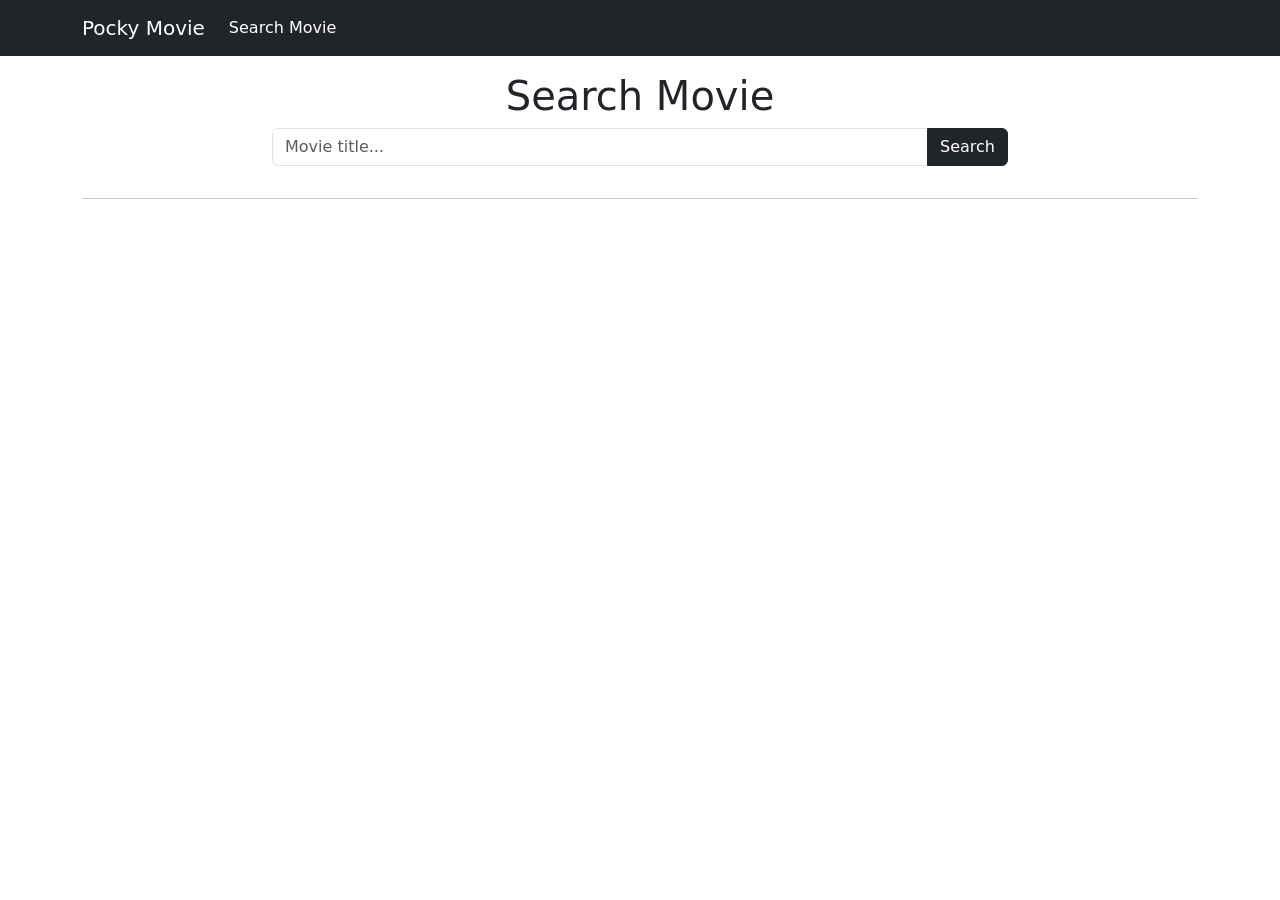
<file: rest-api/pocky-movie/index.html>
<!doctype html>
<html lang="en">
  <head>
    <!-- Required meta tags -->
    <meta charset="utf-8">
    <meta name="viewport" content="width=device-width, initial-scale=1">

    <!-- Bootstrap CSS -->
    <link href="https://cdn.jsdelivr.net/npm/bootstrap@5.0.2/dist/css/bootstrap.min.css" rel="stylesheet" integrity="sha384-EVSTQN3/azprG1Anm3QDgpJLIm9Nao0Yz1ztcQTwFspd3yD65VohhpuuCOmLASjC" crossorigin="anonymous">

    <title>Pocky Movies</title>
  </head>
  <body>
    <nav class="navbar navbar-expand-lg navbar-dark bg-dark">
        <div class="container">
            <a class="navbar-brand" href="#">Pocky Movie</a>
            <button class="navbar-toggler" type="button" data-bs-toggle="collapse" data-bs-target="#navbarNavAltMarkup" aria-controls="navbarNavAltMarkup" aria-expanded="false" aria-label="Toggle navigation">
                <span class="navbar-toggler-icon"></span>
            </button>
            <div class="collapse navbar-collapse" id="navbarNavAltMarkup">
                <div class="navbar-nav">
                    <a class="nav-link active" aria-current="page" href="#">Search Movie</a>
                </div>
            </div>
        </div>
    </nav>

    <div class="container">

        <div class="row mt-3 justify-content-center">
            <div class="col-md-8">
                <h1 class="text-center">Search Movie</h1>
                <div class="input-group mb-3">
                    <input type="text" class="form-control" placeholder="Movie title..." id="search-input">
                    <button class="btn btn-dark" type="button" id="search-button">Search</button>
                </div>
            </div>
        </div>

        <hr>

        <!-- hasil pencarian -->
        <div class="row" id="movie-list">
            
        </div>

    </div>

  
  <!-- Modal -->
    <div class="modal fade" id="exampleModal" tabindex="-1" aria-labelledby="exampleModalLabel" aria-hidden="true">
        <div class="modal-dialog modal-lg">
            <div class="modal-content">
                <div class="modal-header">
                    <h5 class="modal-title" id="exampleModalLabel">Movie Details</h5>
                    <button type="button" class="btn-close" data-bs-dismiss="modal" aria-label="Close"></button>
                </div>
                <div class="modal-body">
                    ...
                </div>
                <div class="modal-footer">
                    <button type="button" class="btn btn-secondary" data-bs-dismiss="modal">Close</button>
                </div>
            </div>
        </div>
    </div>



    <!-- Optional JavaScript; choose one of the two! -->

    <!-- Option 1: Bootstrap Bundle with Popper -->
    <script src="https://cdn.jsdelivr.net/npm/bootstrap@5.0.2/dist/js/bootstrap.bundle.min.js" integrity="sha384-MrcW6ZMFYlzcLA8Nl+NtUVF0sA7MsXsP1UyJoMp4YLEuNSfAP+JcXn/tWtIaxVXM" crossorigin="anonymous"></script>

    <!-- Option 2: Separate Popper and Bootstrap JS -->
    <script src="https://code.jquery.com/jquery-3.6.0.js" integrity="sha256-H+K7U5CnXl1h5ywQfKtSj8PCmoN9aaq30gDh27Xc0jk=" crossorigin="anonymous"></script>
    <script src="js/script.js"></script>
    <!--
    <script src="https://cdn.jsdelivr.net/npm/@popperjs/core@2.9.2/dist/umd/popper.min.js" integrity="sha384-IQsoLXl5PILFhosVNubq5LC7Qb9DXgDA9i+tQ8Zj3iwWAwPtgFTxbJ8NT4GN1R8p" crossorigin="anonymous"></script>
    <script src="https://cdn.jsdelivr.net/npm/bootstrap@5.0.2/dist/js/bootstrap.min.js" integrity="sha384-cVKIPhGWiC2Al4u+LWgxfKTRIcfu0JTxR+EQDz/bgldoEyl4H0zUF0QKbrJ0EcQF" crossorigin="anonymous"></script>
    -->
  </body>
</html>
</file>
